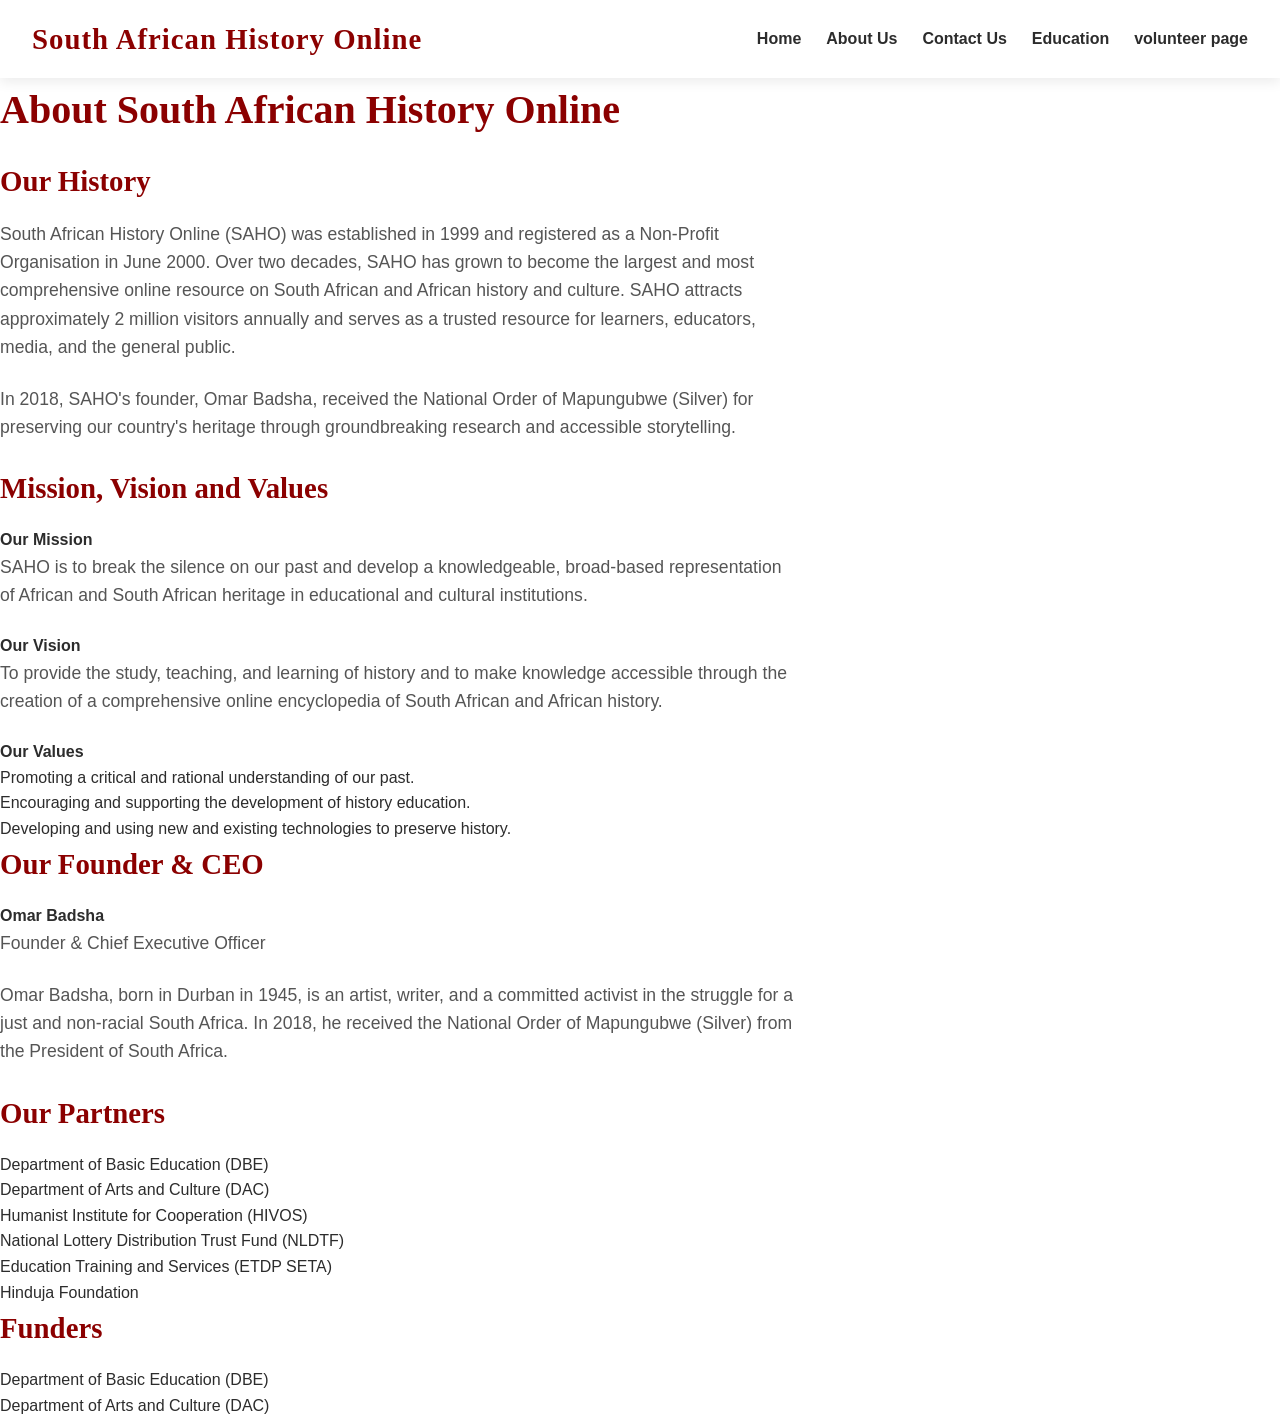
<file: about us.html>
<!DOCTYPE html>
<html lang="en">
<head>
    <meta charset="UTF-8">
    <meta name="viewport" content="width=device-width, initial-scale=1.0">
    <link rel="stylesheet" href="style.css">
    
    <title>South African History Online</title>
    
</head>
<body>

    
<header>
<a>
           
<h1>South African History Online</h1>
</a>
        
<nav>
    <ul>
    <li><a href="index.html">Home</a></li>
    <li><a href="about us.html">About Us</a></li>
    <li><a href="contact us.html">Contact Us</a></li>
    <li><a href="education.html">Education</a></li>
    <li><a href="volunteer.html">volunteer page</a></li>
                
    </ul>
</nav>


    </header>
<section id="about-us">
           
<h2>About South African History Online</h2>

            
    
<section>
    <h3>Our History</h3>
    <p>South African History Online (SAHO) was established in 1999 and registered as a Non-Profit Organisation in June 2000. Over two decades, SAHO has grown to become the largest and most comprehensive online resource on South African and African history and culture. SAHO attracts approximately 2 million visitors annually and serves as a trusted resource for learners, educators, media, and the general public.</p>
    <p>In 2018, SAHO's founder, Omar Badsha, received the National Order of Mapungubwe (Silver) for preserving our country's heritage through groundbreaking research and accessible storytelling.</p>
</section>

    <section>
     <h3>Mission, Vision and Values</h3>

<article>
    <h4>Our Mission</h4>
    <p>SAHO is to break the silence on our past and develop a knowledgeable, broad-based representation of African and South African heritage in educational and cultural institutions.</p>
     </article>

 <article>
    <h4>Our Vision</h4>
    <p>To provide the study, teaching, and learning of history and to make knowledge accessible through the creation of a comprehensive online encyclopedia of South African and African history.</p>
    </article>

    <article>
    <h4>Our Values</h4>
        <ul>
    <li>Promoting a critical and rational understanding of our past.</li>
    <li>Encouraging and supporting the development of history education.</li>
    <li>Developing and using new and existing technologies to preserve history.</li>
        </ul>
    </article>
    </section>

    <section>
    <h3>Our Founder & CEO</h3>
        <article>
        <h4>Omar Badsha</h4>
        <p>Founder & Chief Executive Officer</p>
        <p>Omar Badsha, born in Durban in 1945, is an artist, writer, and a committed activist in the struggle for a just and non-racial South Africa. In 2018, he received the National Order of Mapungubwe (Silver) from the President of South Africa.</p>
    </article>
     </section>

    <section>
    <h3>Our Partners</h3>
    <ul>
        <li>Department of Basic Education (DBE)</li>
        <li>Department of Arts and Culture (DAC)</li>
        <li>Humanist Institute for Cooperation (HIVOS)</li>
        <li>National Lottery Distribution Trust Fund (NLDTF)</li>
        <li>Education Training and Services (ETDP SETA)</li>
        <li>Hinduja Foundation</li>
        </ul>
    </section>

   
    <section>
        
    <h3>Funders</h3>
    <ul>
     <li>Department of Basic Education (DBE)</li>
    <li>Department of Arts and Culture (DAC)</li>
                    
    </ul>
    </section>
        </section>
</file>
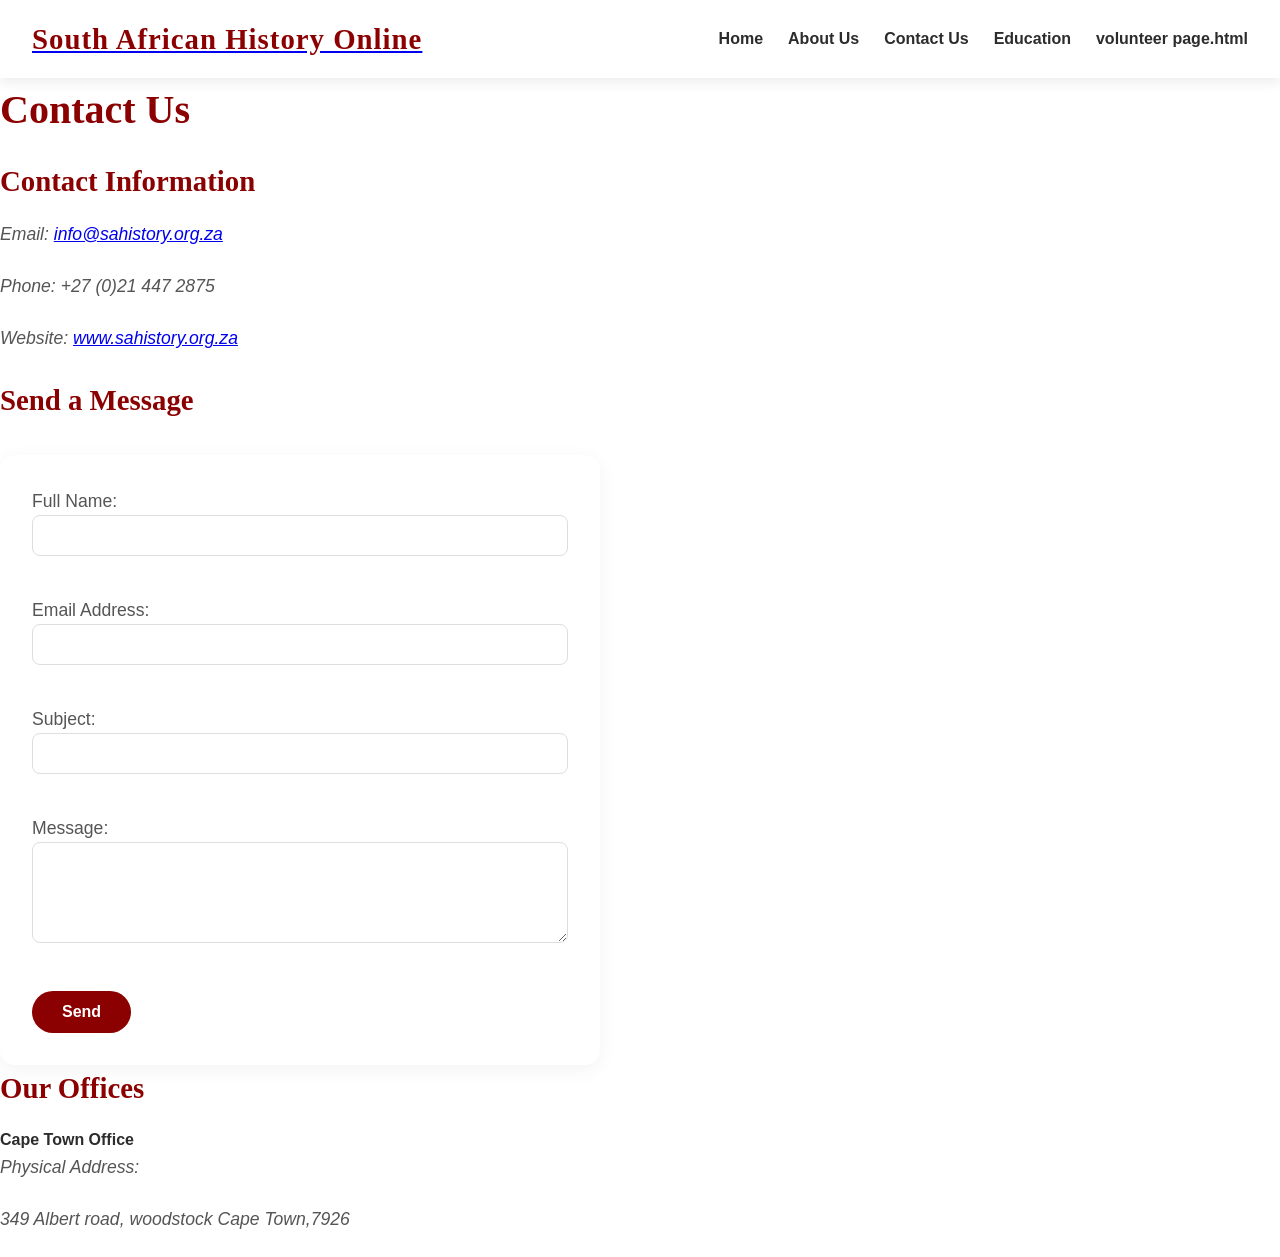
<file: contact us.html>
<!DOCTYPE html>
<html lang="en">
<head>
    <meta charset="UTF-8">
    <meta name="viewport" content="width=device-width, initial-scale=1.0">
    <link rel="stylesheet" href="style.css">
    
    <title>South African History Online</title>
    
</head>
<body>

    <header>
        <a href="index.html">

    <h1>South African History Online</h1>
        
</a>
        
<nav>
    <ul>
        <li><a href="index.html">Home</a></li>
        <li><a href="about.html">About Us</a></li>
        <li><a href="contact.html">Contact Us</a></li>
        <li><a href="education.html">Education</a></li>
        <li><a href="volunteer.html">volunteer page.html</a></li>
                
    </ul>
</nav>
    </header>

<section id="contact-us">
    <h2>Contact Us</h2>


<section>
    <h3>Contact Information</h3>
    <address>
        <p>Email: <a href="mailto:info@sahistory.org.za">info@sahistory.org.za</a></p>
        <p>Phone: +27 (0)21 447 2875</p>
        <p>Website: <a href="http://www.sahistory.org.za">www.sahistory.org.za</a></p>
    </address>
            
 </section>

            
 
 <section>
<h3>Send a Message</h3>
        <form action="#" method="post">
 <p>
     <label for="fullName">Full Name:</label>
    <input type="text" id="fullName" name="fullName">
</p>
   
<p>
    <label for="email">Email Address:</label>
    <input type="email" id="email" name="email">
</p>
                
<p>
    <label for="subject">Subject:</label>
    <input type="text" id="subject" name="subject">
</p>
                    
<p>
    <label for="message">Message:</label>
    <textarea id="message" name="message" rows="5"></textarea>
</p>
     <button type="submit">Send</button>
    </form>
</section>

           
<section>
    <h3>Our Offices</h3>
                
    <article>
    <h4>Cape Town Office</h4>
    <address>
      <p>Physical Address:</p>
      <p>349 Albert road, woodstock Cape Town,7926 </p>
     </address>
        
</article>

</section>
</file>
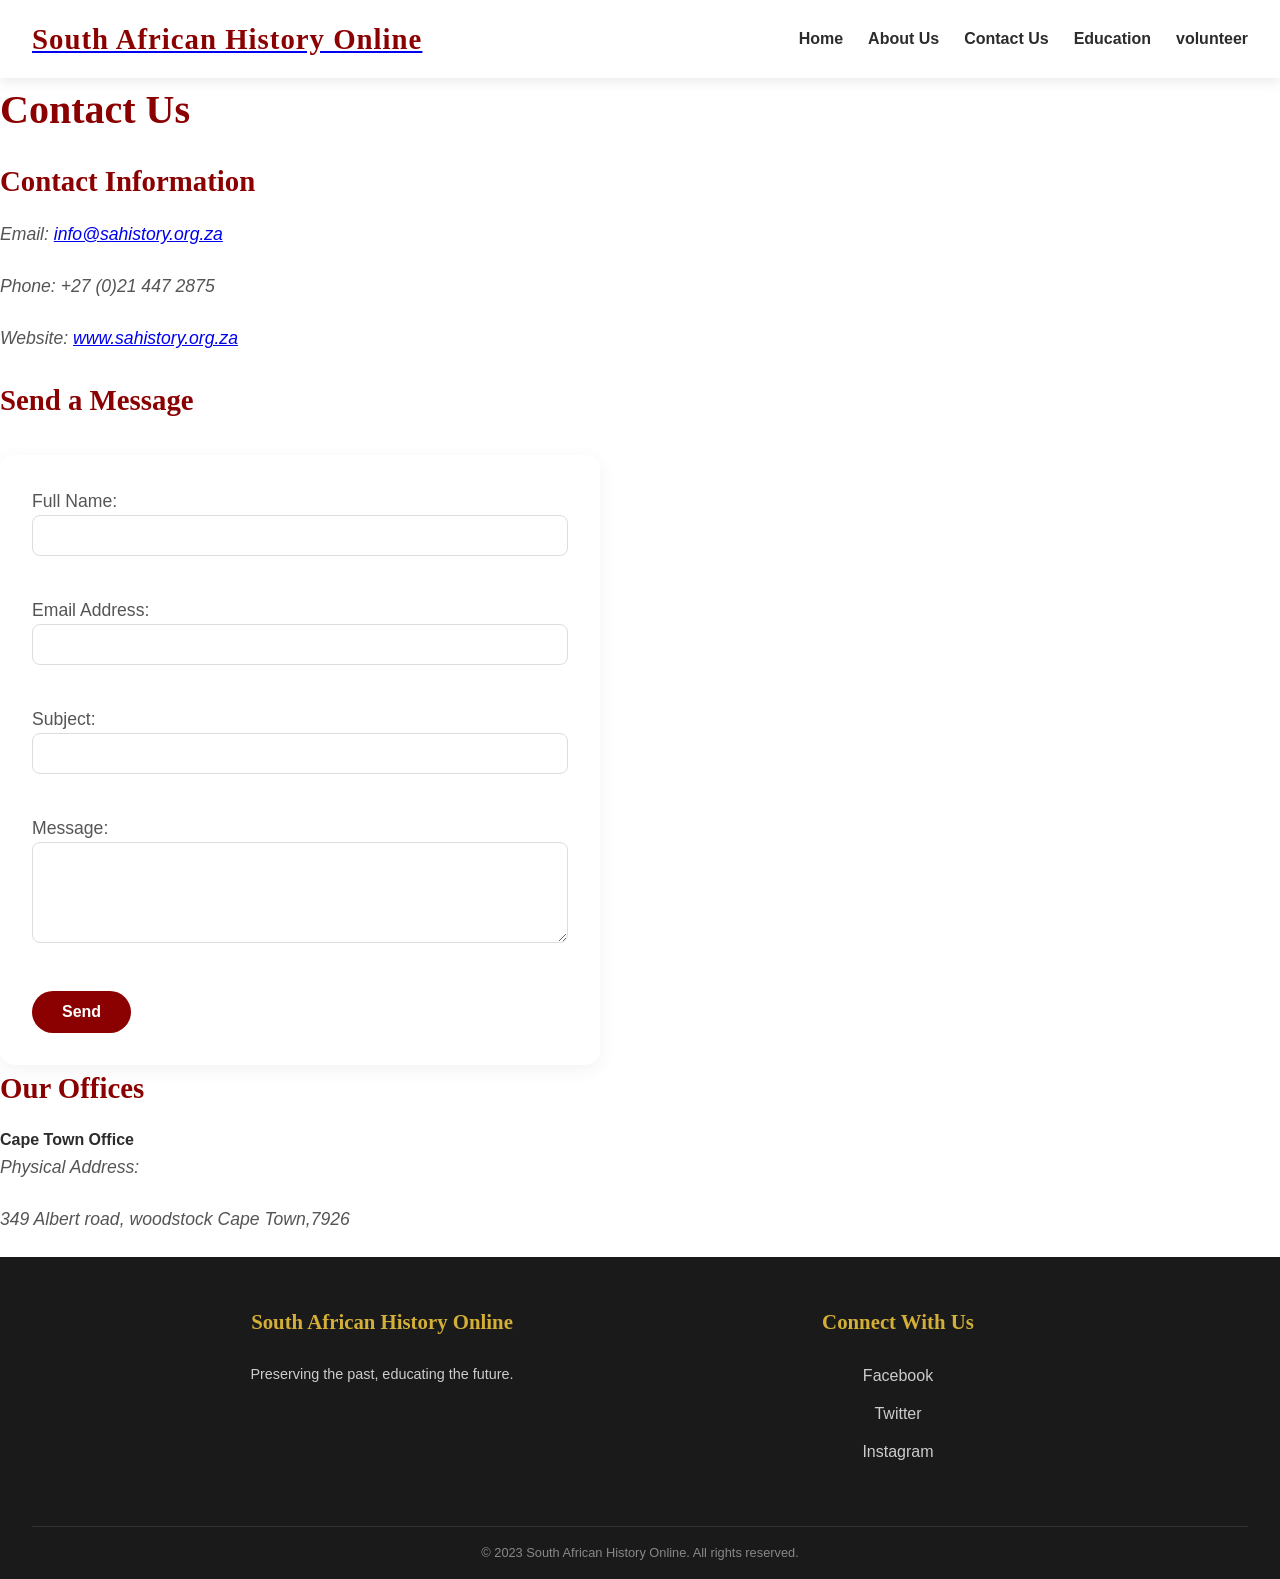
<file: contact.html>
<!DOCTYPE html>
<html lang="en">
<head>
    <meta charset="UTF-8">
    <meta name="viewport" content="width=device-width, initial-scale=1.0">
    <link rel="stylesheet" href="style.css">
    
    <title>South African History Online</title>
    
</head>
<body>

    <header>
        <a href="index.html">

    <h1>South African History Online</h1>
        
</a>
        
<nav>
    <ul>
        <li><a href="index.html">Home</a></li>
        <li><a href="about.html">About Us</a></li>
        <li><a href="contact.html">Contact Us</a></li>
        <li><a href="education.html">Education</a></li>
        <li><a href="volunteer.html">volunteer</a></li>
                
    </ul>
</nav>
    </header>

<section id="contact-us">
    <h2>Contact Us</h2>


<section>
    <h3>Contact Information</h3>
    <address>
        <p>Email: <a href="mailto:info@sahistory.org.za">info@sahistory.org.za</a></p>
        <p>Phone: +27 (0)21 447 2875</p>
        <p>Website: <a href="http://www.sahistory.org.za">www.sahistory.org.za</a></p>
    </address>
            
 </section>

            
 
 <section>
<h3>Send a Message</h3>
        <form action="#" method="post">
 <p>
     <label for="fullName">Full Name:</label>
    <input type="text" id="fullName" name="fullName">
</p>
   
<p>
    <label for="email">Email Address:</label>
    <input type="email" id="email" name="email">
</p>
                
<p>
    <label for="subject">Subject:</label>
    <input type="text" id="subject" name="subject">
</p>
                    
<p>
    <label for="message">Message:</label>
    <textarea id="message" name="message" rows="5"></textarea>
</p>
     <button type="submit">Send</button>
    </form>
</section>

           
<section>
    <h3>Our Offices</h3>
                
    <article>
    <h4>Cape Town Office</h4>
    <address>
      <p>Physical Address:</p>
      <p>349 Albert road, woodstock Cape Town,7926 </p>
     </address>
        
</article>

</section>

<footer>
        <div class="footer-content">
            
            
            <div class="footer-column">
                <h3>South African History Online</h3>
                <p style="color: #ccc; font-size: 0.9rem;">Preserving the past, educating the future.</p>
            </div>

           
            <div class="footer-column">
                <h3>Connect With Us</h3>
                <ul>
                    <li><a href="#">Facebook</a></li>
                    <li><a href="#">Twitter</a></li>
                    <li><a href="#">Instagram</a></li>
                </ul>
            </div>

        </div>
        
        <div class="copyright">
            &copy; 2023 South African History Online. All rights reserved.
        </div>
    </footer>
</file>
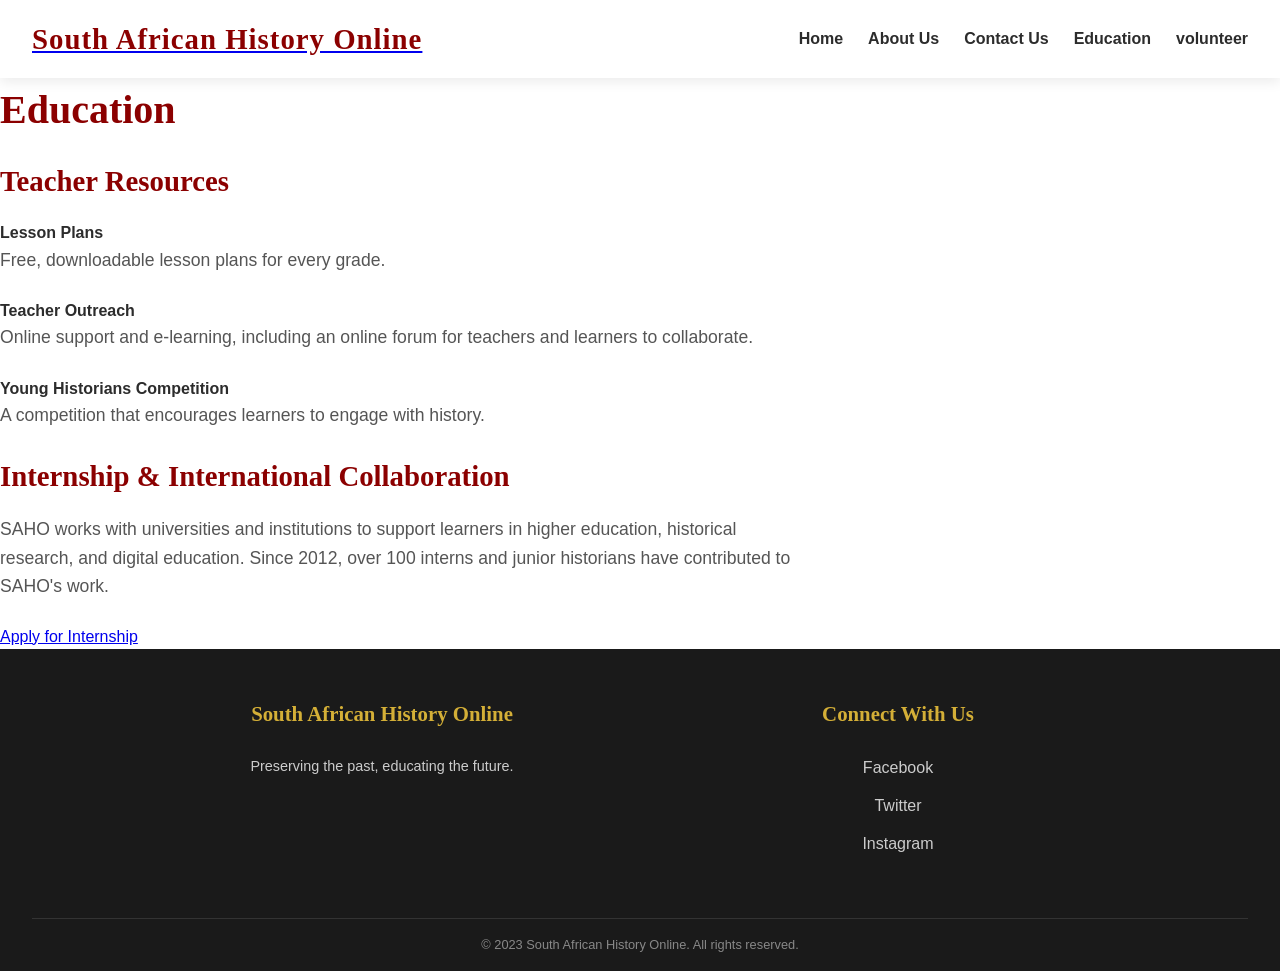
<file: education.html>
<!DOCTYPE html>
<html lang="en">
<head>
    <meta charset="UTF-8">
    <meta name="viewport" content="width=device-width, initial-scale=1.0">
    <link rel="stylesheet" href="style.css">
    
    <title>South African History Online</title>
    
</head>
<body>
    <header>
        <a href="index.html">
            
<h1>South African History Online</h1>

</a>
        
<nav>
    <ul>
    <li><a href="index.html">Home</a></li>
    <li><a href="about.html">About Us</a></li>
    <li><a href="contact.html">Contact Us</a></li>
    <li><a href="education.html">Education</a></li>
    <li><a href="volunteer.html">volunteer</a></li>
        
</ul>
    </nav>
</header>
<section id="education">
    <h2>Education</h2>

    

 <section>
   <h3>Teacher Resources</h3>
                
    <article>
    <h4>Lesson Plans</h4>
    <p>Free, downloadable lesson plans for every grade.</p>
    </article>

<article>
    <h4>Teacher Outreach</h4>
    <p>Online support and e-learning, including an online forum for teachers and learners to collaborate.</p>
</article>

<article>
   <h4>Young Historians Competition</h4>
    <p>A competition that encourages learners to engage with history.</p>
    </article>
    </section>

<section>
    <h3>Internship & International Collaboration</h3>
    <p>SAHO works with universities and institutions to support learners in higher education, historical research, and digital education. Since 2012, over 100 interns and junior historians have contributed to SAHO's work.</p>
     <a href="#">Apply for Internship</a>
</section>
        </section>
<footer>
        <div class="footer-content">
            
            <!-- Column 1: Brand info -->
            <div class="footer-column">
                <h3>South African History Online</h3>
                <p style="color: #ccc; font-size: 0.9rem;">Preserving the past, educating the future.</p>
            </div>

            <!-- Column 2: Social/Contact -->
            <div class="footer-column">
                <h3>Connect With Us</h3>
                <ul>
                    <li><a href="#">Facebook</a></li>
                    <li><a href="#">Twitter</a></li>
                    <li><a href="#">Instagram</a></li>
                </ul>
            </div>

        </div>
        
        <div class="copyright">
            &copy; 2023 South African History Online. All rights reserved.
        </div>
    </footer>
</file>
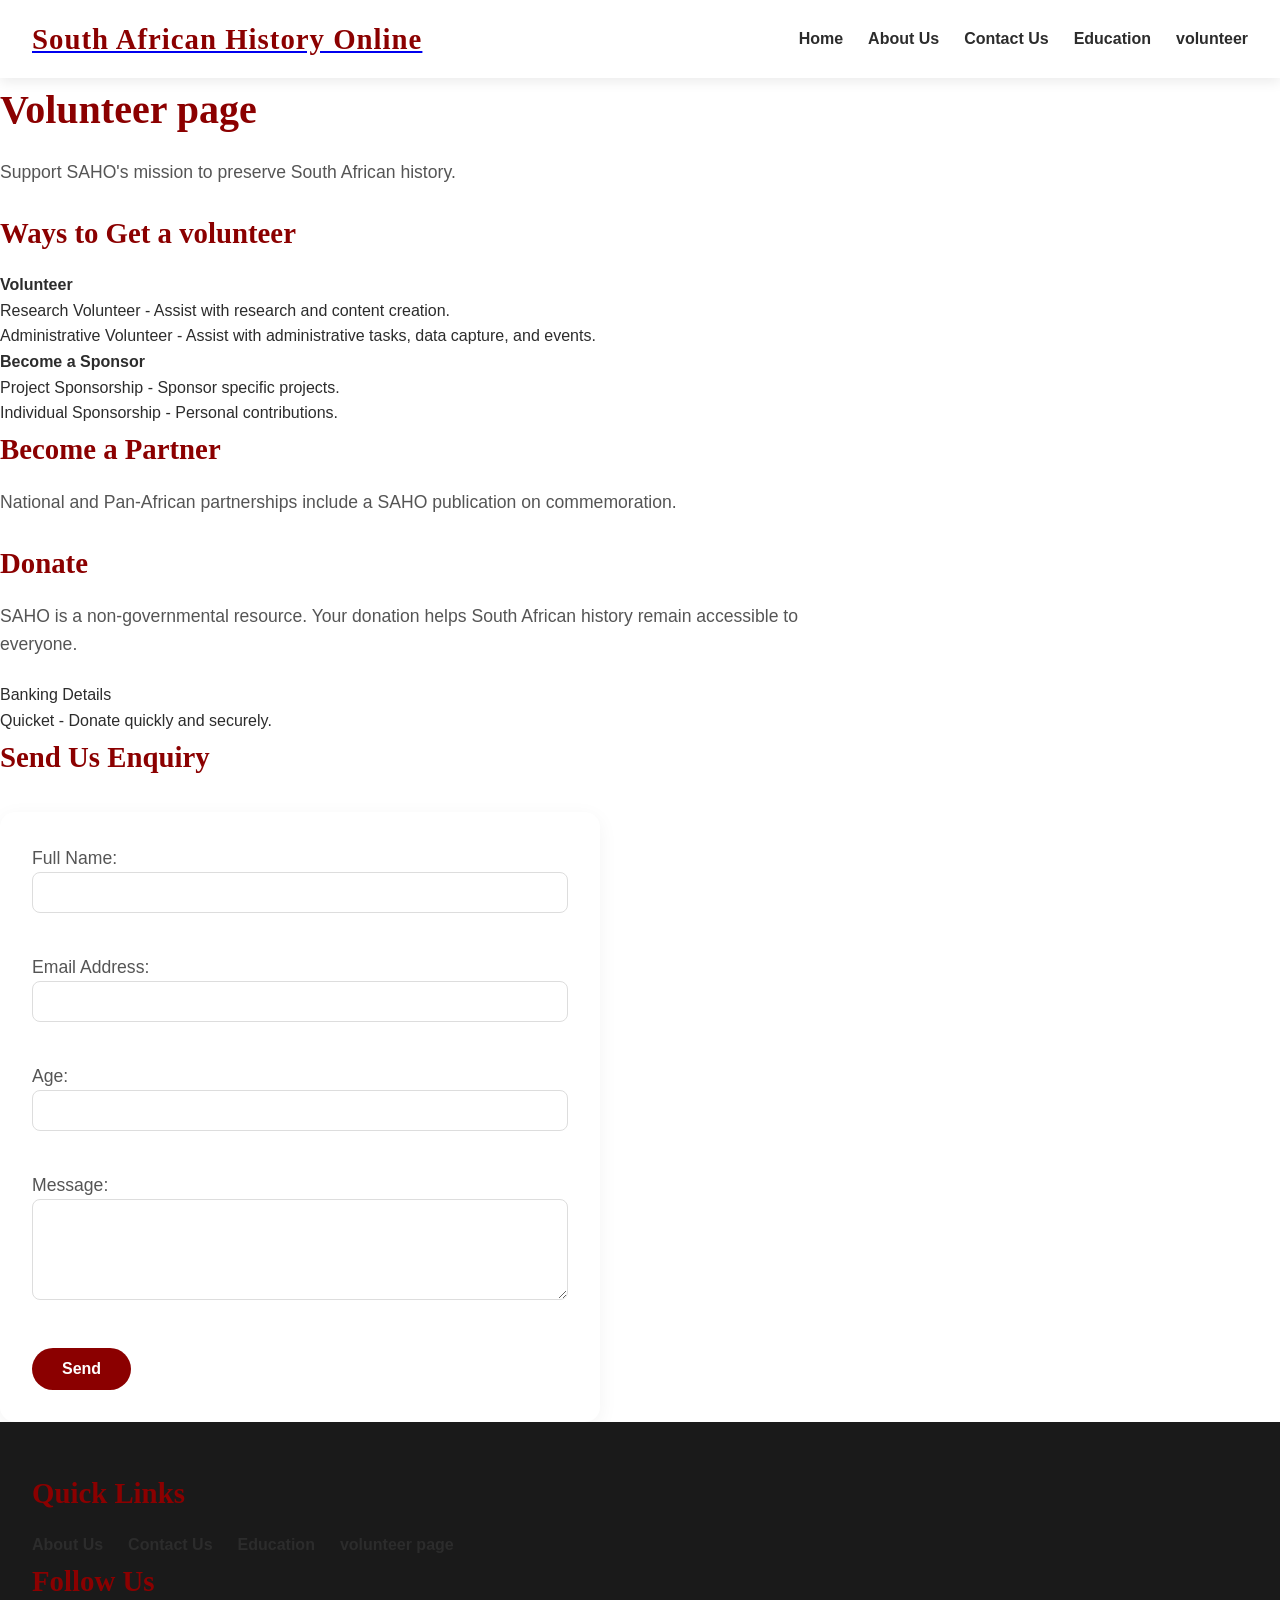
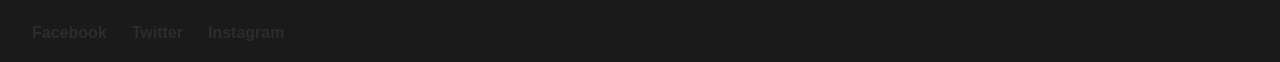
<file: volunteer.html>
<!DOCTYPE html>
<html lang="en">
<head>
    <meta charset="UTF-8">
    <meta name="viewport" content="width=device-width, initial-scale=1.0">
    <link rel="stylesheet" href="style.css">
    
    <title>South African History Online</title>
    
</head>
<body>
     <header>
        <a href="index.html">
           
<h1>South African History Online</h1>
</a>
        
<nav>
    <ul>
    <li><a href="index.html">Home</a></li>
    <li><a href="about.html">About Us</a></li>
    <li><a href="contact.html">Contact Us</a></li>
    <li><a href="education.html">Education</a></li>
    <li><a href="volunteer.html">volunteer</a></li>
        
    </ul>
        </nav>
    </header>
<section id="volunteer page">
    <h2>Volunteer page</h2>
    <p>Support SAHO's mission to preserve South African history.</p>

<section>
    <h3>Ways to Get a volunteer</h3>

<article>
    <h4>Volunteer</h4>
<ul>
    <li>Research Volunteer - Assist with research and content creation.</li>
    <li>Administrative Volunteer - Assist with administrative tasks, data capture, and events.</li>
</ul>
    </article>

<article>
    <h4>Become a Sponsor</h4>
    <ul>
    <li>Project Sponsorship - Sponsor specific projects.</li>
     <li>Individual Sponsorship - Personal contributions.</li>
 </ul>

</article>
    </section>

<section>
    <h3>Become a Partner</h3>
    <p>National and Pan-African partnerships include a SAHO publication on commemoration.</p>
</section>

<section>
    <h3>Donate</h3>
    <p>SAHO is a non-governmental resource. Your donation helps South African history remain accessible to everyone.</p>
<ul>
    <li>Banking Details</li>
    <li>Quicket - Donate quickly and securely.</li>
</ul>

</section>

    <section>
    <h3>Send Us Enquiry</h3>
        <form action="#" method="post">
                   
<p>
    <label for="enqName">Full Name:</label>
    <input type="text" id="enqName" name="enqName">
</p>
            
<p>
     <label for="enqEmail">Email Address:</label>
    <input type="email" id="enqEmail" name="enqEmail">
</p>
    
<p>
    <label for="age">Age:</label>
    <input type="number" id="age" name="age">
</p>
    
<p>
    <label for="enqMessage">Message:</label>
    <textarea id="enqMessage" name="enqMessage" rows="5"></textarea>
</p>
    <button type="submit">Send</button>
    </form>
</section>
        </section>

    </main>

  
<footer>
        <nav>
    <h3>Quick Links</h3>
 <ul>
    <li><a href="about.html">About Us</a></li>
    <li><a href="contact.html">Contact Us</a></li>
    <li><a href="education.html">Education</a></li>
    <li><a href="volunteer.html">volunteer page</a></li>
 </ul>
</nav>


<nav>
    <h3>Follow Us</h3>
<ul>
    <li><a href="#">Facebook</a></li>
    <li><a href="#">Twitter</a></li>
    <li><a href="#">Instagram</a></li>
</ul>
</nav>


 </footer>

</body>
</html>
</file>
<file: style.css>
/* --- GLOBAL RESET & FONTS --- */
* {
    margin: 0;
    padding: 0;
    box-sizing: border-box;
}

:root {
    --primary-red: #8B0000; /* Deep SAHO Red */
    --accent-gold: #D4AF37; /* Historical Gold */
    --text-dark: #2c2c2c;
    --text-light: #555555;
    --white: #ffffff;
    --font-heading: 'Georgia', 'Times New Roman', serif;
    --font-body: 'Segoe UI', Tahoma, Geneva, Verdana, sans-serif;
}

body {
    font-family: var(--font-body);
    color: var(--text-dark);
    line-height: 1.6;
    /* Smooth scrolling for a better user experience */
    scroll-behavior: smooth; 
}

/* --- HEADER & NAVIGATION (Same on all pages) --- */
header {
    background-color: var(--white);
    box-shadow: 0 4px 12px rgba(0,0,0,0.08);
    padding: 1rem 2rem;
    display: flex;
    justify-content: space-between;
    align-items: center;
    flex-wrap: wrap;
    position: sticky;
    top: 0;
    z-index: 1000;
}

header h1 {
    font-family: var(--font-heading);
    color: var(--primary-red);
    font-size: 1.8rem;
    letter-spacing: 1px;
}

nav ul {
    list-style: none;
    display: flex;
    gap: 25px;
}

nav a {
    text-decoration: none;
    color: var(--text-dark);
    font-weight: 600;
    font-size: 1rem;
    transition: all 0.3s ease;
    padding-bottom: 5px;
}

nav a:hover {
    color: var(--primary-red);
    border-bottom: 3px solid var(--accent-gold);
}

/* --- CREATIVE PAGE BACKGROUNDS --- */
/* Each page gets a unique soft, warm background color */
.bg-home { background-color: #fdfbf7; } /* Warm Cream */
.bg-about { background-color: #f4f8f4; } /* Soft Sage/Forest tint */
.bg-contact { background-color: #f0f5fa; } /* Soft Sky/Blue tint */
.bg-education { background-color: #fcf5eb; } /* Soft Amber/Parchment */
.bg-volunteer { background-color: #f9f4f6; } /* Soft Rose/Plum tint */

/* --- MAIN CONTENT LAYOUT (Centers everything) --- */
main {
    max-width: 1000px;
    margin: 0 auto;
    padding: 4rem 2rem;
    display: flex;
    flex-direction: column;
    align-items: center; /* Centers content horizontally */
    text-align: center;
}

h2, h3 {
    font-family: var(--font-heading);
    color: var(--primary-red);
    margin-bottom: 1rem;
}

h2 { font-size: 2.5rem; }
h3 { font-size: 1.8rem; }

p {
    font-size: 1.1rem;
    color: var(--text-light);
    margin-bottom: 1.5rem;
    max-width: 800px; /* Keeps paragraphs readable */
}

/* --- IMAGE STYLING (Creative & Centered) --- */
.centered-image {
    max-width: 100%;
    height: auto;
    border-radius: 15px;
    box-shadow: 0 10px 30px rgba(0,0,0,0.15);
    margin-bottom: 2rem;
    transition: transform 0.3s ease;
    border: 5px solid var(--white);
}

.centered-image:hover {
    transform: scale(1.02);
}

/* --- FORM STYLING (For Contact & Volunteer pages) --- */
form {
    width: 100%;
    max-width: 600px;
    background: var(--white);
    padding: 2rem;
    border-radius: 15px;
    box-shadow: 0 5px 20px rgba(0,0,0,0.05);
    text-align: left;
    margin-top: 2rem;
}

input, textarea {
    width: 100%;
    padding: 12px;
    margin-bottom: 1rem;
    border: 1px solid #ddd;
    border-radius: 8px;
    font-family: var(--font-body);
}

button, .btn-primary {
    background-color: var(--primary-red);
    color: var(--white);
    border: none;
    padding: 12px 30px;
    border-radius: 30px;
    font-size: 1rem;
    font-weight: bold;
    cursor: pointer;
    transition: background 0.3s ease;
    text-decoration: none;
    display: inline-block;
}

button:hover, .btn-primary:hover {
    background-color: var(--accent-gold);
    color: var(--text-dark);
}

/* --- FOOTER WITH QUICK LINKS --- */
footer {
    background-color: #1a1a1a;
    color: var(--white);
    padding: 3rem 2rem 1rem 2rem;
    margin-top: auto;
}

.footer-content {
    display: grid;
    grid-template-columns: repeat(auto-fit, minmax(250px, 1fr));
    gap: 2rem;
    max-width: 1000px;
    margin: 0 auto;
    text-align: center;
}

.footer-column h3 {
    color: var(--accent-gold);
    font-size: 1.3rem;
    margin-bottom: 1.5rem;
}

.footer-column ul {
    list-style: none;
}

.footer-column ul li {
    margin-bottom: 0.8rem;
}

.footer-column a {
    color: #cccccc;
    text-decoration: none;
    transition: color 0.3s ease;
}

.footer-column a:hover {
    color: var(--accent-gold);
    padding-left: 5px;
}

.copyright {
    text-align: center;
    margin-top: 3rem;
    padding-top: 1.5rem;
    border-top: 1px solid #333;
    font-size: 0.9rem;
    color: #888;
}


@media (max-width: 768px) {
    header { flex-direction: column; gap: 1rem; }
    nav ul { flex-direction: column; text-align: center; gap: 10px; }
    h2 { font-size: 2rem; }
}

.page-container {
    max-width: 1000px;
    margin: 0 auto; 
    padding: 3rem 2rem;
    text-align: center; 
}

.page-title {
    font-family: var(--font-heading);
    color: var(--primary-color);
    font-size: 2.5rem;
    margin-bottom: 1rem;
}


.about-image {
    display: block;
    margin: 2rem auto; 
    max-width: 100%;
    height: auto;
    border-radius: 15px;
    box-shadow: 0 6px 12px rgba(0,0,0,0.15); 
    border: 4px solid var(--white);
}


.text-block {
    max-width: 800px;
    margin: 0 auto 2rem auto;
    text-align: center;
}

.text-block p {
    font-size: 1.1rem;
    color: var(--text-light);
    margin-bottom: 1.5rem;
}


.education-grid {
    display: grid;
    grid-template-columns: repeat(auto-fit, minmax(300px, 1fr));
    gap: 2rem;
    margin-top: 3rem;
}

.education-card {
    background: var(--white);
    padding: 1.5rem;
    border-radius: 12px;
    box-shadow: 0 4px 10px rgba(0,0,0,0.08);
    transition: transform 0.3s ease;
}

.education-card:hover {
    transform: translateY(-5px); 
}

    

.education-card h3 {
    font-family: var(--font-heading);
    color: var(--primary-color);
    margin-bottom: 0.5rem;
}



.copyright {
    text-align: center;
    margin-top: 3rem;
    padding-top: 1rem;
    border-top: 1px solid #333;
    font-size: 0.8rem;
    color: #888;
}


.about-grid-section {
    display: grid;
    grid-template-columns: 1fr 1fr; 
    gap: 3rem; 
    align-items: center; 
    margin-bottom: 4rem; 
    text-align: left; 
}

.about-grid-section.reverse .about-image-col {
    order: 2;
}
.about-grid-section.reverse .about-text-col {
    order: 1;
}

.about-image-col img {
    width: 100%;
    height: auto;
    border-radius: 15px;
    box-shadow: 0 6px 12px rgba(0,0,0,0.15);
    border: 4px solid var(--white);
}

.about-text-col h3 {
    font-family: var(--font-heading);
    color: var(--primary-color);
    font-size: 1.8rem;
    margin-bottom: 1rem;
}

.about-text-col p {
    margin-bottom: 1rem;
}


@media (max-width: 768px) {
    .about-grid-section {
        grid-template-columns: 1fr; 
        gap: 1.5rem;
    }
    .about-grid-section.reverse .about-image-col {
        order: 0; 
    }
}
</file>
